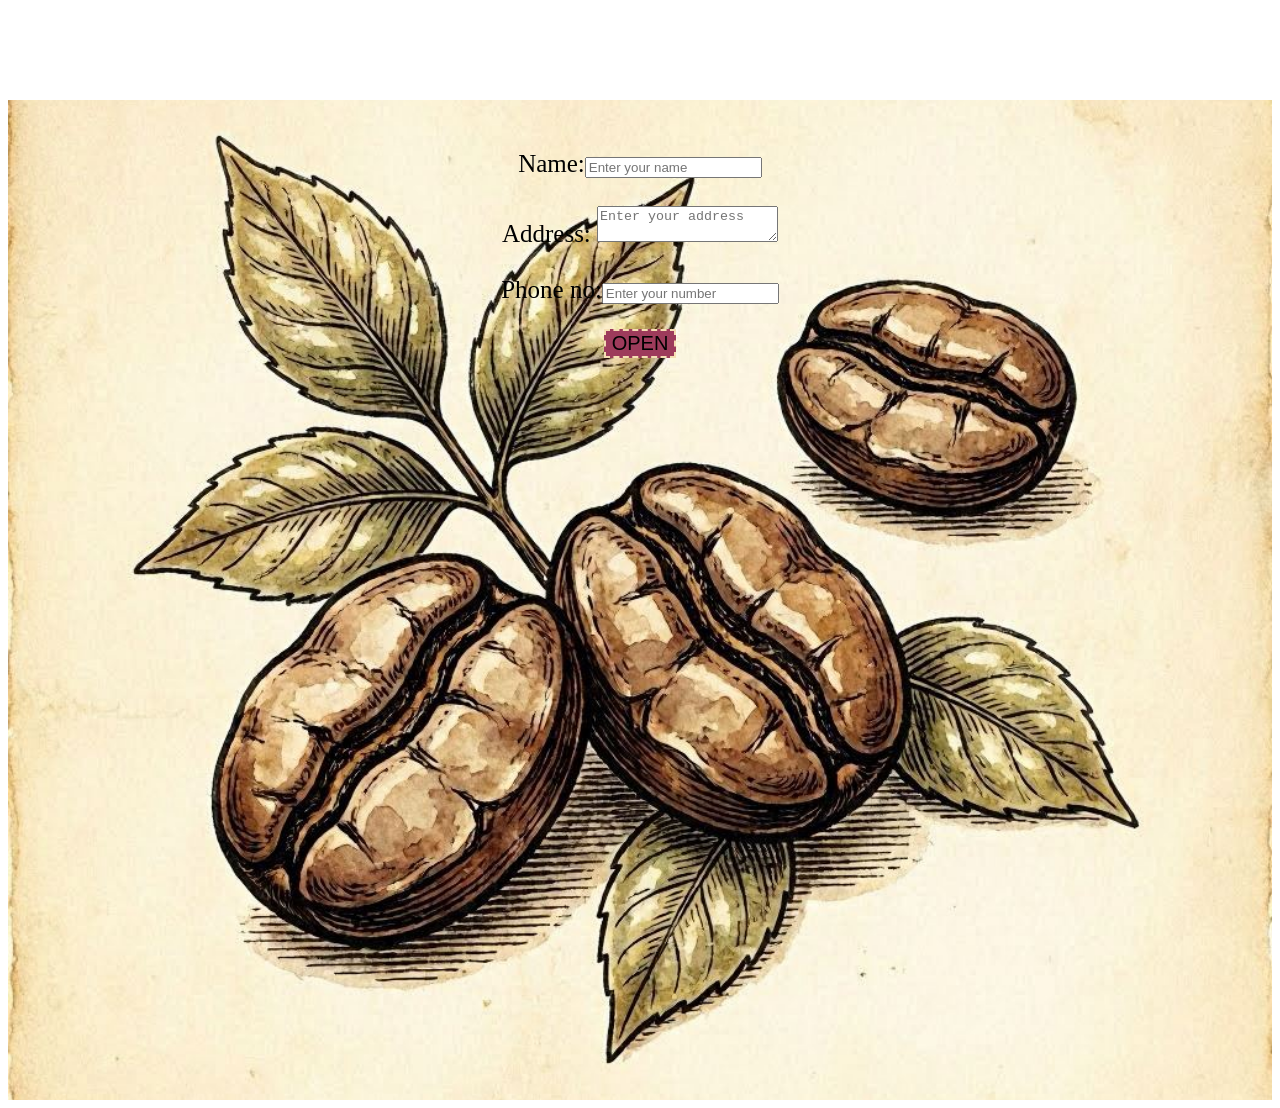
<file: index.html>
<html>
    <head>
        <meta name="viewport" content="width=device-width, initial-scale=1.0">
        <link rel="icon" href="OIP.webp">
        <style>
            a{
                text-decoration: none;
            }

            .box{
                width: 100%;
                height: 100vh;
                background-color: wheat;
                height: 1000px;

                margin: auto;
                margin-top: 100px;

                 background-image: url("OIGP.x.jpg");
                 background-repeat: no-repeat;
                 background-size: cover;
                 background-position: center;
            }

            @media screen and (max-width: 600px){
                .box{
                    width: 90%;
                    height: 100vh;
                }

                .box1{
                    font-size: 25px;
                }
                
            }

            .box1{
                text-align: center;
                padding-top: 50px;
        
                font-size: 25px;

                color: black;
            }
            </style>
        <title>Cafe</title>

</head>

<body>
    <div class="box">

    <div class="box1">

        <form>
            Name:<input type="text" placeholder="Enter your name" id="name"><br><br>
            <label>Address:</label>
            <textarea placeholder="Enter your address" id="address"></textarea><br><br>
            Phone no:<input type="number" placeholder="Enter your number" id="phone">
            </form>
            <p id="message"></p>

            <button onclick="show()" id="button1"
            style="border: 2px dashed  wheat;
            font-size: 20px;
            text-decoration: none;
            background-color:   rgb(157, 59, 91) ;">OPEN</button>
            



            </div>
            </div>
    

    </body>
    </html>


    <script>

        var name = document.getElementById("name")
       var address = document.getElementById("address")
         var phone = document.getElementById("phone")
         var button1 = document.getElementById("button1")
         var message = document.getElementById("message")



         function show(){
            if(name.value == "" || address.value == "" || phone.value == "") 
         {
          
            alert("fill all the fields")

            setTimeout(function()
            {
                Window.location.href = "cafe.html"},2000)
            }
            

         else{
            setTimeout(function()
            {
            window.location.href = "cafe.html"},2000)
         }

        }
        </script>
</file>
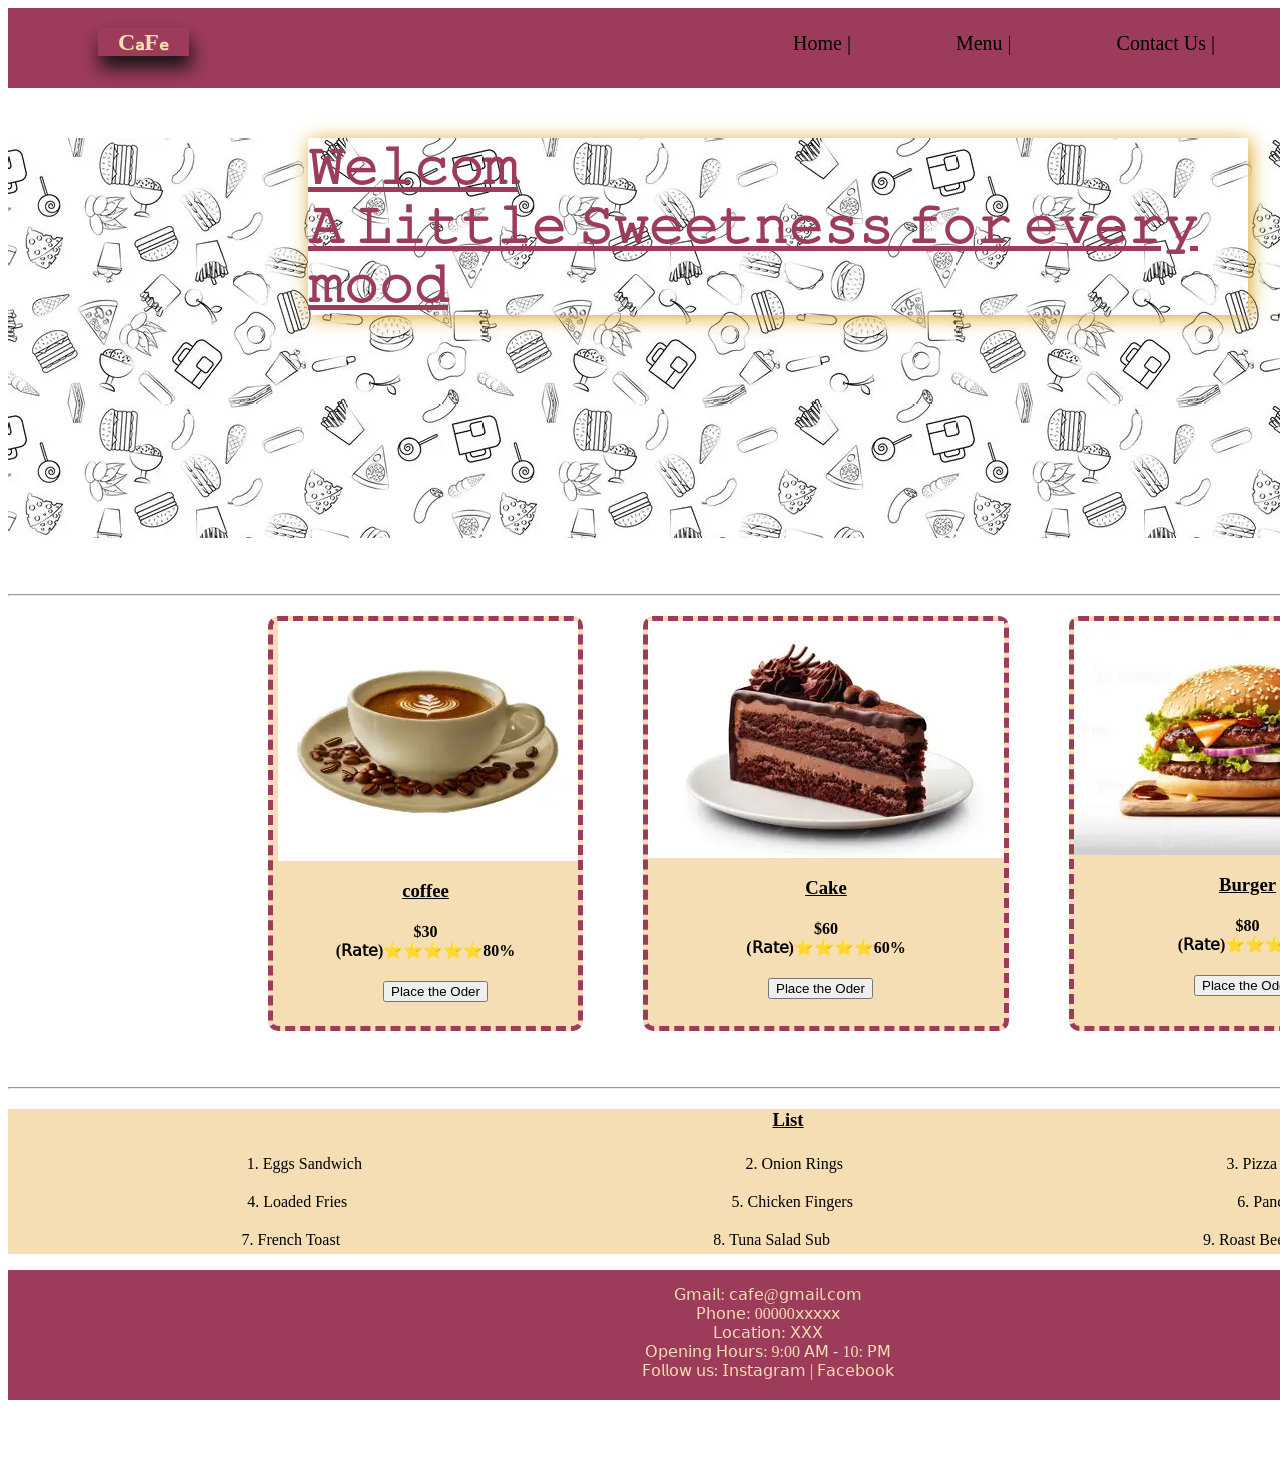
<file: cafe.html>
<html>
    <head>
         <link rel="stylesheet" href="cafe.css">
         <meta name="viewport" content="width=device-width, initial-scale=1.0">

        <title>Cafe</title>
        <link rel="icon" href="OIP.webp">
        <style>
            nav ul,li{
                display: inline;
            }

            h1{
                display: inline-block;
                margin-left: 90px;
                margin-bottom: 10px;
         }

            nav{
                height: 80px;
                background-color: rgb(157, 59, 91);
            }

            ul{
                padding-left: 500px;
            }

            nav li:hover{
                color: antiquewhite;
                background-color: rgb(66, 54, 54);
                cursor: pointer;

                text-decoration: underline;
                text-decoration-color: white;
            }

             nav li{
                margin-left: 100px;
                font-size: 20px;
           }

                 @media screen and (max-width: 400px){
                .main{
                    width: 90%;
                    height: 200px;
                    font-size: 25px;
                }

                .box1 nav li{
                    font-size: 25px;
                    margin-right: 1px;
                }

                nav{
                    height: 125px;
                }

                h1{
                    font-size: 45px;
                }


                .box5{
                    height: 200px;
                    font-size: 28px;
                }

                .box6 button{
                    font-size: 40px;
                    margin-left: 1350px;
                }

                .item1,
                .item2,
                .item3{
                margin-left: 60px;
                }

                .ho{
                    margin-right: -45px;
                }

                .box1,
                .box2,
                .box3,
                .box4,
                .box5,
                .box6{
                    margin-top: 140px;
                }

                .box1{
                    width: 1600px;
                }

                .box2,
                .box4,
                .box5,
                .box6{
                    margin-left: 20px;
                }

                .box6{
                    margin-left: 25px;
                }
                }


            </style>
            </head>

<body>
    <div class="main">
<div class="box1">
    <nav>
          <h1
          style="color: wheat; 
          box-shadow: 2px 12px 18px rgb(22, 20, 20);
          padding-left: 20px;
          padding-right: 20px;">CₐFₑ</h1>
       

        <ul>
            <li class="ho">Home | </li>
        <li class="me">Menu | </li>
        <li class="con">Contact Us |</li>
        <li class="ab">About</li>
        </ul>
        </nav>
    </div>

    <div class="box2">
        <h3
        style="color: rgb(157, 59, 91);
        font-size: 50px;
        margin-left: 300px;
        margin-right: 280px;
        box-shadow: 2px 2px 18px goldenrod;"><u>𝚆𝚎𝚕𝚌𝚘𝚖<br>𝙰 𝙻𝚒𝚝𝚝𝚕𝚎 𝚂𝚠𝚎𝚎𝚝𝚗𝚎𝚜𝚜 𝚏𝚘𝚛 𝚎𝚟𝚎𝚛𝚢 𝚖𝚘𝚘𝚍</u></h3>
        </div><br><br>
        <hr style="width: 1520px;">
    
        <div class="box3">

            <div class="item1" 
            style="margin-left: 60px;">
            <span>
                <img src="OIP (1).webp" style="margin-left: 5px; width: 300px; height: 240px;">
                <h3 style="padding-top: -10px;">coffee</h3>
                <h4 style="padding-top: -10px;">$30<br>(𝖱𝖺𝗍𝖾)⭐⭐⭐⭐⭐80%</h4>
            <button onclick="show()"
            style="margin-left: 110px;">Place the Oder</button>
           </span>
        </div>
    
                <div class="item2">
                    <span>
                <img src="OIP (2).webp">
               <h3>Cake</h3>
                <h4>$60<br>(𝖱𝖺𝗍𝖾)⭐⭐⭐⭐60%</h4>
                <button onclick="show()"
                style="margin-left: 120px;">Place the Oder</button>
               </span>
            </div>

                <div class="item3"
                style="margin-right: 60px;">
               <span>
                <img src="OIP (3).webp">
                <h3>Burger</h3>
                <h4>$80<br>(𝖱𝖺𝗍𝖾)⭐⭐⭐40%</h4>
                <button onclick="show()"
                style="margin-left: 120px;
                margin-bottom: 30px;">Place the Oder</button>
              </span>
            </div>

            </div><br><br>
            <hr style="width: 1520px;">

            <div class="box4"
            style="background-color: wheat;">
            
                <ol>
                    <h3
                    style="text-align: center;">List</h3>
                    <div class="item4">
         <li>Eggs Sandwich</li>
           <li>Onion Rings</li>
          <li>Pizza Fries</li>
          </div>
          
          <div class="item5">
          <li>Loaded Fries</li>
         <li>Chicken Fingers</li>
           <li>Pancakes</li>
           </div>
           
           <div class="item6">
             <li> French Toast</li>
           <li>Tuna Salad Sub</li>
           <li>Roast Beef Sub</li>
           </div>
           </ol>
                </div>

                <div class="box5">
                    <footer>
                        𝖦𝗆𝖺𝗂𝗅: 𝖼𝖺𝖿𝖾@𝗀𝗆𝖺𝗂𝗅.𝖼𝗈𝗆 <br>                   
                         𝖯𝗁𝗈𝗇𝖾: 00000𝗑𝗑𝗑𝗑𝗑   <br>               
                            𝖫𝗈𝖼𝖺𝗍𝗂𝗈𝗇: 𝖷𝖷𝖷   <br>                
                             𝖮𝗉𝖾𝗇𝗂𝗇𝗀 𝖧𝗈𝗎𝗋𝗌: 9:00 𝖠𝖬 - 10: 𝖯𝖬  <br>                       
                        𝖥𝗈𝗅𝗅𝗈𝗐 𝗎𝗌: 𝖨𝗇𝗌𝗍𝖺𝗀𝗋𝖺𝗆 | 𝖥𝖺𝖼𝖾𝖻𝗈𝗈𝗄
                    </footer>
                    </div>

                    <div class="box6">
                    <button
                    style="border: 2px dashed wheat;
                    margin-top: 20px;
                    background-color: rgb(157, 59, 91);
                    text-decoration: none;"><a href="index.html">Back</a></button>
                    </div>

        </div>
    </body>
    </html>


    <script>
        function show()
        {
            alert("Oder Placed, Thank You")
        }
        </script>
</file>
<file: cafe.css>
.box1{
    width: 1520px;
}

.box2{
          width: 1520px;
  height: 400px;
    background-image: url("OIP (4).webp");
}

.item1,
.item2,
.item3{
    border: 5px dashed  rgb(157, 59, 91) ;
    display: inline-block;
      border-radius: 10px;
      background-color: wheat;
      margin-left: 60px;
}

.box3{
    display: flex;
    justify-content: space-between;
    margin-left: 200px;
}

span{
    text-align: center;
}

button:hover{
    background-color:  rgb(157, 59, 91);
}

h3{
    text-decoration: underline;
}

.box4 li{
    display: list-item;
}

.item4,
.item5,
.item6{
    border: 5px wheat solid;
    display: inline-block;
    
    display: flex;
    justify-content: space-around;
    margin: 10px;
}

.box5{
    background-color:  rgb(157, 59, 91);
    height: 130px;
    text-align: center;

    width: 1520px;
}

.box4{
    width: 1520px;
}

footer{
    padding-top: 15px;
    color: wheat;
}

.box6 button{
    font-size: 30px;
    margin-left: 1410px;
}

hr{
      width: 150vw;
      box-sizing: border-box;
     margin: 20px 0;
 }
</file>
